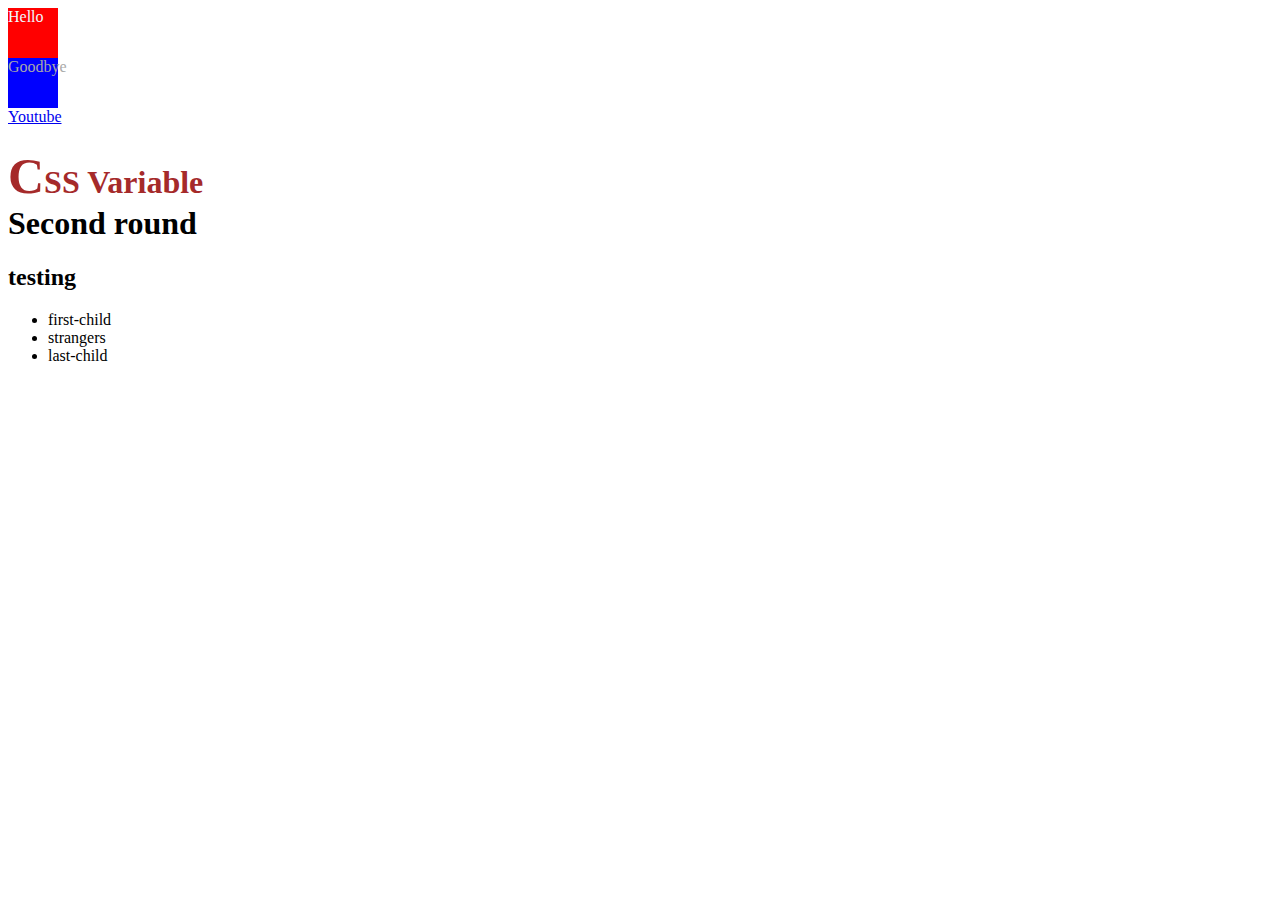
<file: CSS-pseudo-class/index.html>
<!DOCTYPE html>
<html>
    <head>
        <title>CSS pseudo classes</title>
        <meta charset="utf-8"> <!-- hỗ trợ tiếng việt cho web -->
        <link rel="stylesheet" href="main.css">
    </head>

    <body>
        <div class="box" data-title="Xin chao cac ban!"></div>

        <a class="button" href="https://www.youtube.com/">Youtube</a>

        <div>
            <h1>CSS Variable <br>Second round</h1>
            <h2>testing</h2>
            <ul>
                <li>first-child</li>
                <li>strangers</li>
                <li>last-child</li>
            </ul>
        </div>
    </body>
</html>
</file>
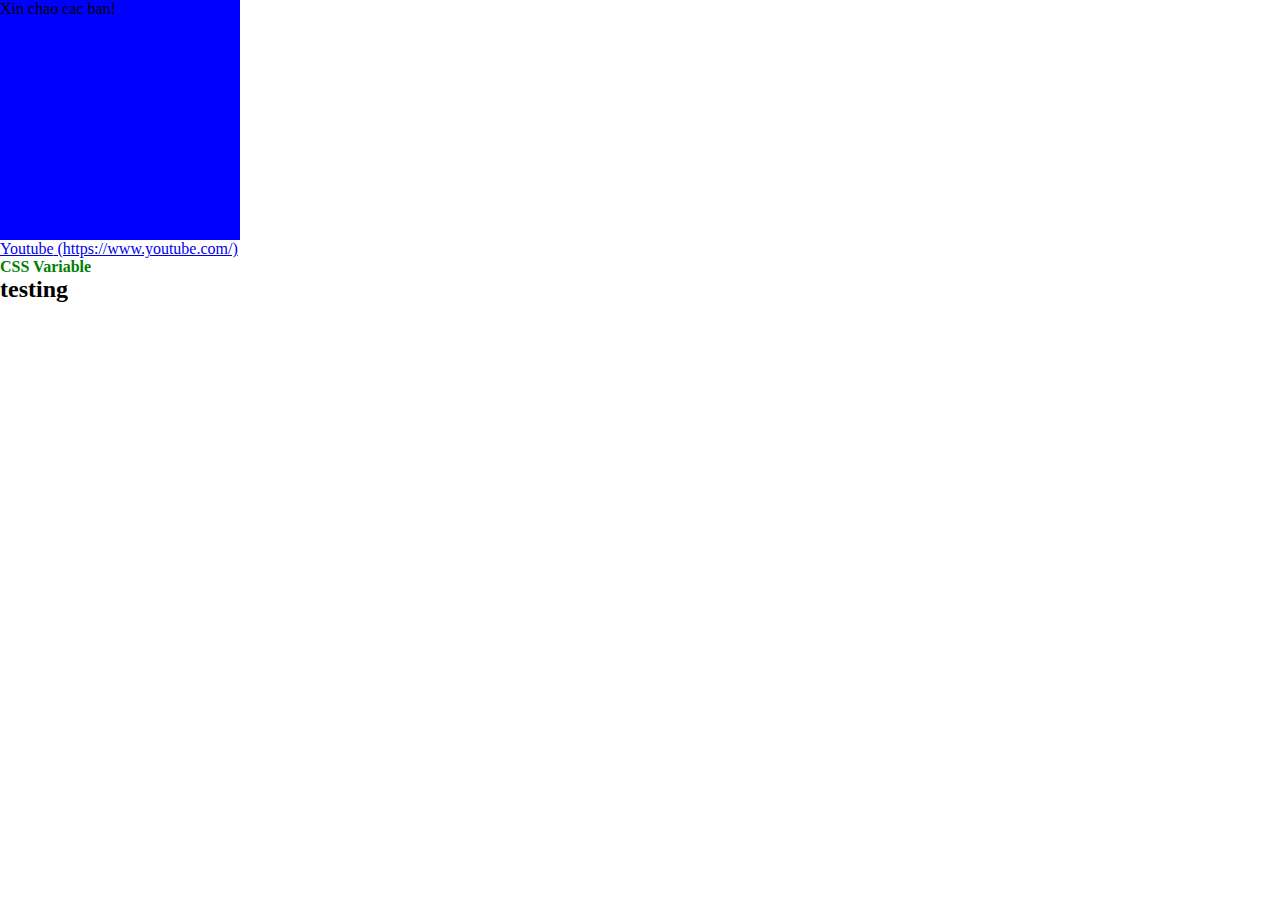
<file: CSS-Variable/index.html>
<!DOCTYPE html>
<html>
    <head>
        <title>Learning-HTML</title>
        <meta charset="utf-8"> <!-- hỗ trợ tiếng việt cho web -->
        <link rel="stylesheet" href="main.css">
        <style>
            html{
                font-size: 100%;
            }
            a::after{
                content: " (" attr(href) ")";
            }
        </style>
    </head>

    <body>
        <div class="box" data-title="Xin chao cac ban!"></div>

        <a href="https://www.youtube.com/">Youtube</a>

        <div>
            <h1>CSS Variable</h1>
            <h2>testing</h2>
        </div>
    </body>
</html>
</file>
<file: CSS-pseudo-class/main.css>
.root{
    font-size: 50px
}

.box::before{
    content: "Hello"; /**/
    color: aliceblue;
    display: block; /*đưa thuộc tính của box là block*/
    width: 50px;
    height: 50px;
    background-color:red;
}
.box::after{
    content: "Goodbye"; /**/
    color:darkgray;
    display: block; /*đưa thuộc tính của box là block*/
    width: 50px;
    height: 50px;
    background-color:blue;
}
/* chữ cái đầu tiên trong h1 */
h1::first-letter{
    /* font-size: var(font-size); */
    font-size: 50px;
}
/* dòng đầu tiên của h1 */
h1::first-line{
    color: brown;
}
/* khi người dùng di chuột vào nhấn giữ kéo sẽ thay đổi */
h1::selection{
    color: aliceblue;
    background-color: blueviolet;
}
</file>
<file: CSS-Variable/main.css>
/* kỹ thuật đặt biến trong CSS */

/* đặt biến dạng global */
:root{
    --text-color: black;
    --font-bold: 600;
}

h1{
    /* đặt biến dạng local */
    --my-color: green;
    color: var(--my-color);
    font-size: 1rem;
}

h2{
    color: var(--text-color);
    font-weight: var(--font-bold);
}

.box{
    width: 15rem;
    height: 15rem;
    background-color: blue;
}
.box::after{
    content: attr(data-title);
}

* {
    margin: 0; /* Loại bỏ margin mặc định */
    padding: 0; /* Loại bỏ padding mặc định */
}
</file>
